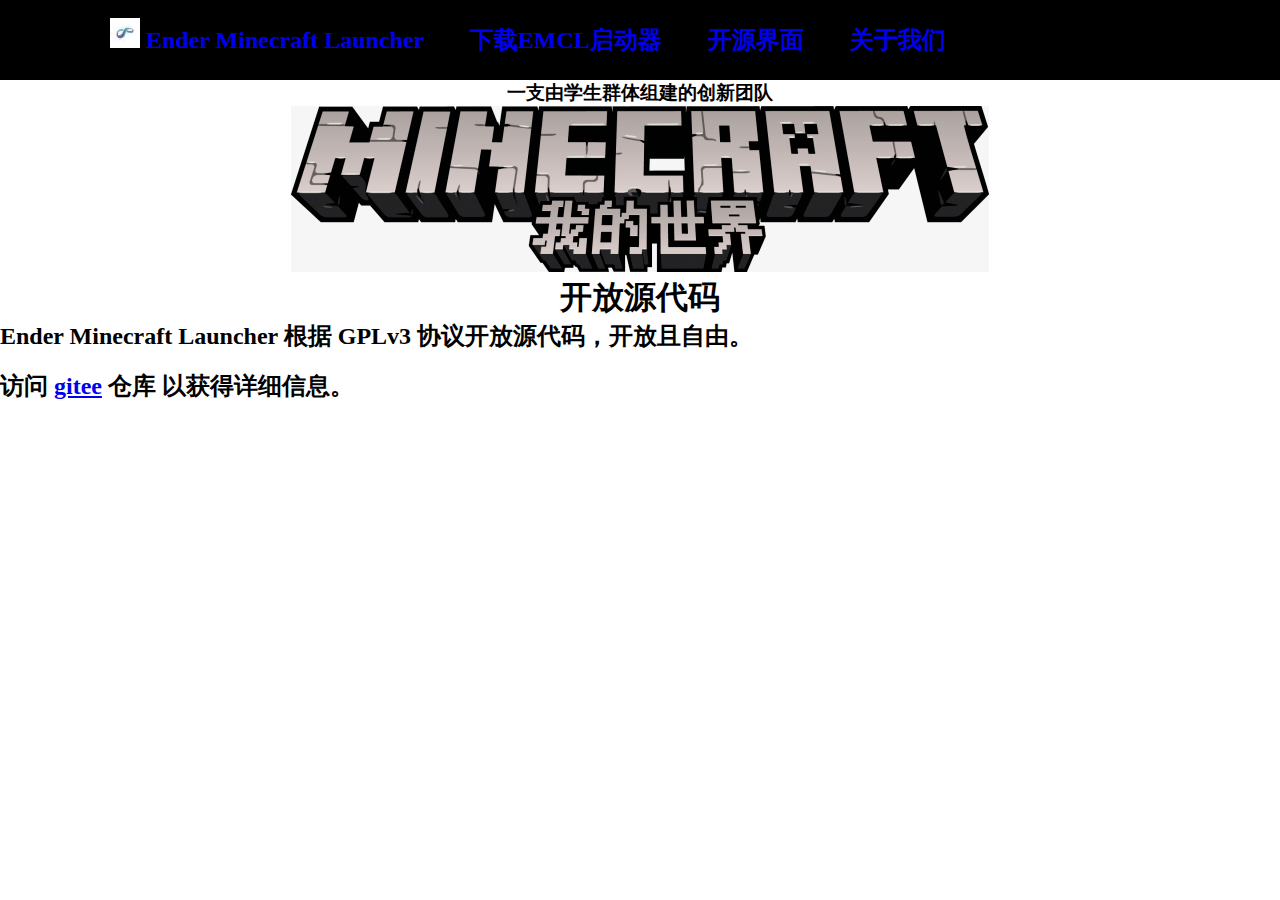
<file: PC/index.html>
<!DOCTYPE html>
<html lang="zh">
<head>
    <meta charset="UTF-8">

    <meta http-equiv="X-UA-Compatible" content="IE=edge">
    <meta name="viewport" content="width=device-width, initial-scale=1.0">
    <title>EMCL启动器官网</title>
    <link rel="stylesheet" href="./CSS/index.css">
    <link rel="shortcut icon" href="./images/icon.ico">
</head>
<body>
    <div class="header">
        <ul >
            <h2 >
            <li>
                <!-- 此处要填写官网链接 -->
                    <a href="#">
                    <img class="picture" src="./images/icon.ico" alt="EMCL启动器官网" > 
                    Ender Minecraft Launcher
                </a>  
                    
            </li>
            <li>
                <!-- 此处缺少链接 -->
                <a  href="#">下载EMCL启动器</a>
            </li>
            <li>
                <a  href="https://gitee.com/grassblockteam/EnderMinecraftLauncher">开源界面</a>
            </li>
            <li>
                <a href="#">关于我们</a>
            </li>
        </h2>
        </ul>
    </div>
    <div class="head">
        <h3>一支由学生群体组建的创新团队</h3>
        <!--<h3>致力于打造走向国际化的高质量产品</h3>-->
        <a class="minecraft-picture" target="_blank" href="https://www.minecraft.net/"><img  src="./images/Minecraft.png" alt="minecraft国际版官网"></a>
    </div>
    <div class="sources">
        <h1 style="text-align: center;">开放源代码</h1>
        <h2 >Ender Minecraft Launcher 根据 GPLv3 协议开放源代码，开放且自由。</h2>
        <br>
        <h2  text-decoration: none;>访问 <a href="https://gitee.com/grassblockteam/EnderMinecraftLauncher">gitee</a> 仓库 以获得详细信息。</h2>
    </div>
</body>
</html>
</file>
<file: PC/CSS/index.css>
/*
@media (max-width:960px){
    *{
        margin: 0 auto;
        list-style-type: none;
        font-size: medium;
        text-decoration: none;
    }
    .header {
        background-color: black;
        height: 80px;
        color: #fff;
    }
    .header li {
        display: inline;                
    }
    .header a:hover {
        background-color: #060;
        height: 20px;
    }
    .picture{
        width: 20px;
        height: 20px;
    }
    .minecraft-picture{
        height: 5cm;
        width: auto;
    }
    .sources{
        text-align: center;
    }
    .head{
        text-align: center;
    }
}
*/
*{
    margin: 0 auto;
    list-style-type: none;
}
.header {
    background-color: black;
    color: #fff;
}         
.header ul {
    margin-left: 50px;
}           
.header li {
    display: inline;                
}           
.header a {
    line-height: 80px;
    text-decoration: none;
    padding: 20px ;
}           
    .header a:hover {
    background-color: #060;
}
.picture{
    color: #fff;
    margin-top: 0;
}
.head{
    text-align: center;
}
</file>
